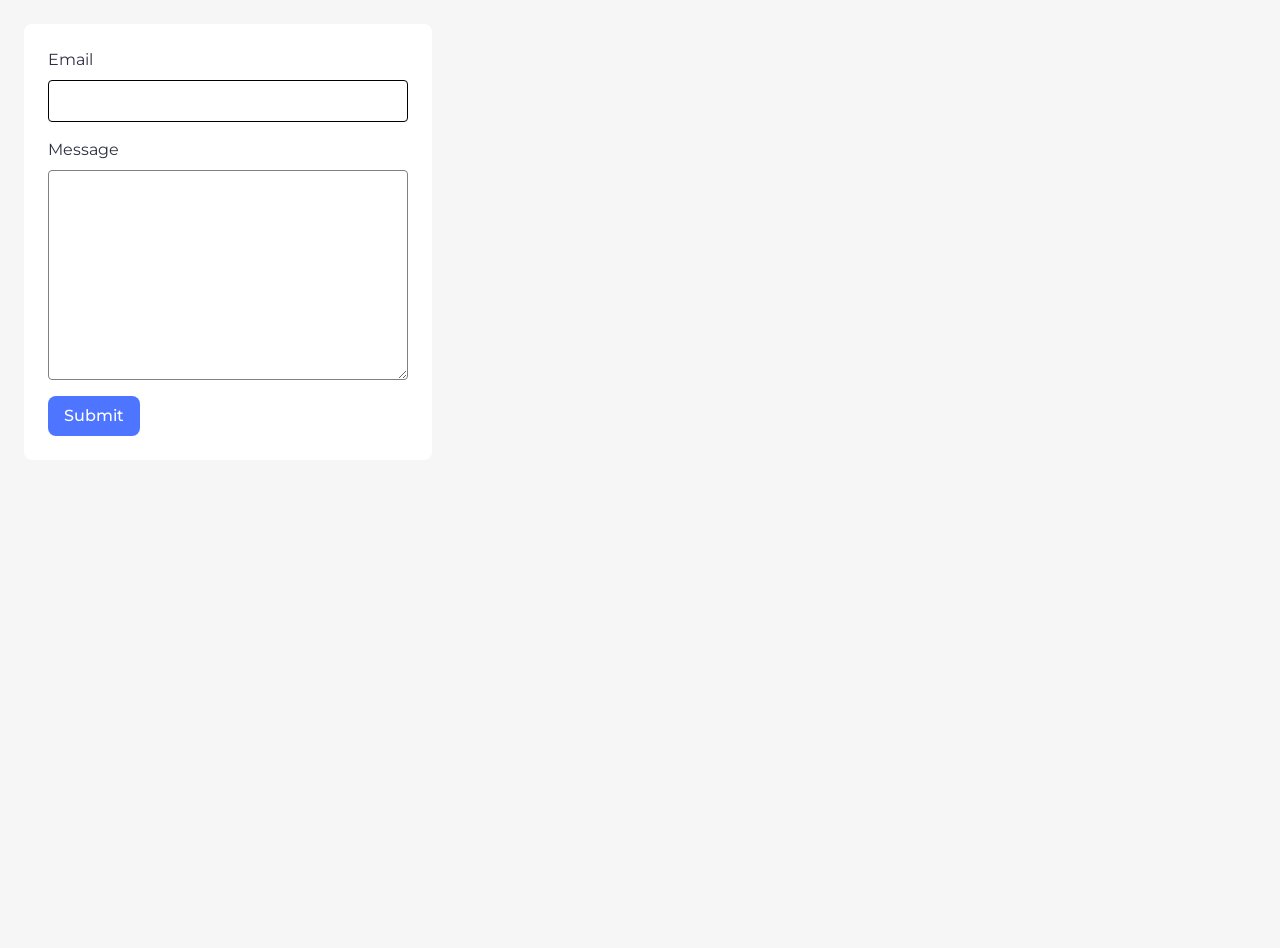
<file: src/2-form.html>
<!DOCTYPE html>
<html lang="en">

<head>
  <meta charset="UTF-8" />
  <link rel="icon" type="image/svg+xml" href="/favicon.svg" />
  <meta name="viewport" content="width=device-width, initial-scale=1.0" />
  <title>Feedback form</title>
  <link rel="stylesheet" href="./css/styles.css" />
</head>

<body>
  <form class="feedback-form" autocomplete="off">
    <label>
      Email
      <input type="email" name="email" autofocus />
    </label>
    <label>
      Message
      <textarea name="message" rows="8"></textarea>
    </label>
    <button type="submit">Submit</button>
  </form>
  <script type="module" src="./js/2-form.js"></script>
</body>

</html>
</file>
<file: src/css/styles.css>
@import url('./reset.css');
@import url('./base.css');
@import url('./gallery.css');
@import url('./form.css');
</file>
